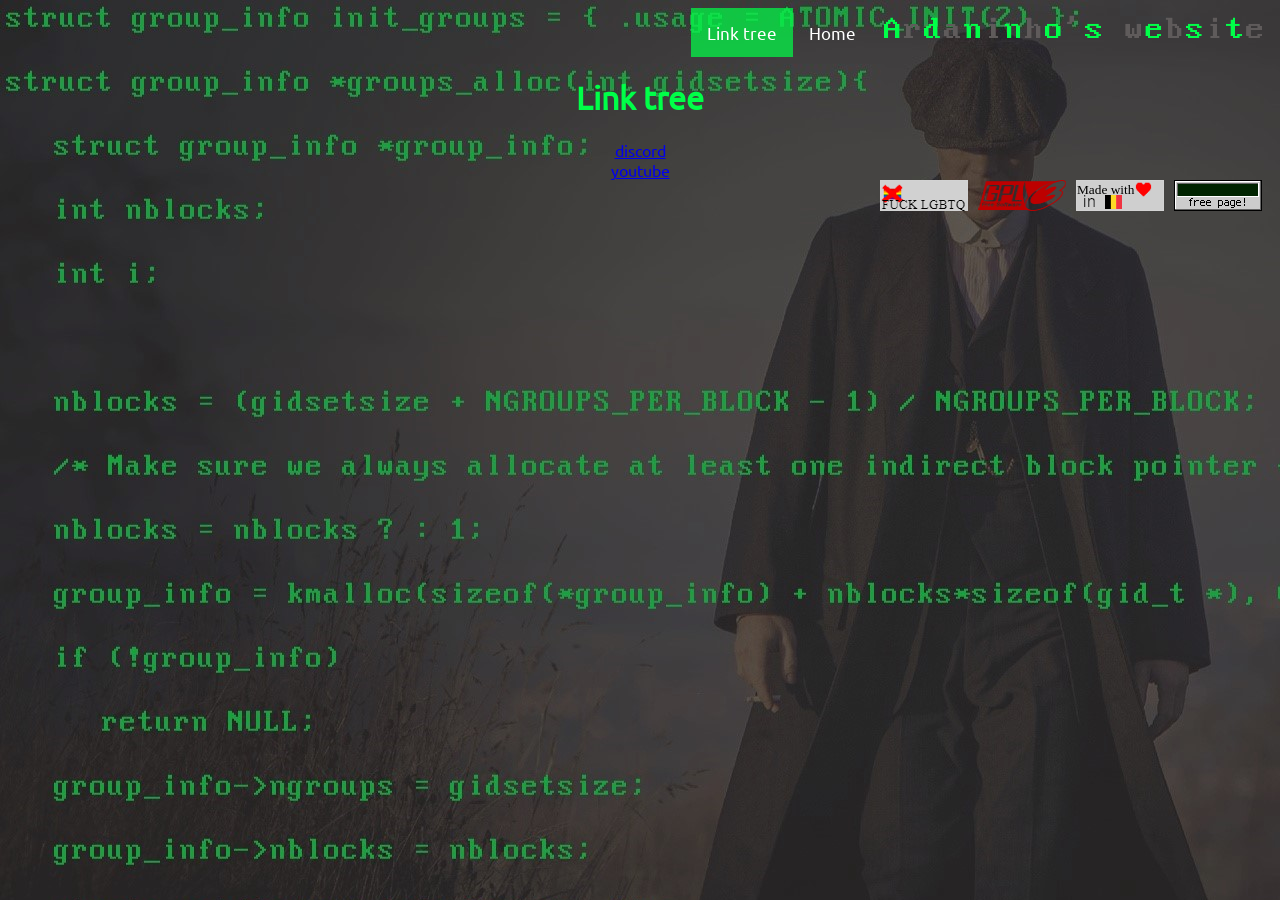
<file: linktree.html>
<!DOCTYPE html>
<html lang="en">
<!--comment-->
<head>
    <link rel="stylesheet" href="/res/head.css">
    <meta charset="UTF-8">
    <meta http-equiv="X-UA-Compatible" content="IE=edge">
    <meta name="viewport" content="width=device-width, initial-scale=1.0">
    <title>Link tree - Ardaninho's website</title>
    <!--<link rel="icon" type="image/x-icon" href="/favicon.png">-->
    <div class="topnav">
        <img src="/res/logo.png" alt="Ardaninho's website" width="400" height="40" align="right">
        <a href="/">Home</a>
        <a class="active" href="/linktree.html">Link tree</a>
    </div>
    <h1>Link tree</h1>
</head>
<body>
    <a href="https://discord.com/users/639439553698201626">discord</a><br>
    <a href="https://www.youtube.com/channel/UC0xlObpiazfryOmvxLbwcYg">youtube</a>
    <div id="banner" style="overflow: hidden; ">
      <div class="image-div" >
        <img src ="/res/freepage.gif">
      </div>
      <div class="image-div" >
        <img src ="/res/madewithlove.gif">
      </div>
      <div class="image-div" >
        <img src ="/res/gplv3.png">
      </div>
      <div class="image-div" >
        <img src ="/res/screwlgbtq.gif">
      </div>
      <div style="clear:right;"></div>
    </div>
</body>
</html>
</file>
<file: res/head.css>
@font-face {
    font-family: Ubuntu;
    src: url("/res/Ubuntu.woff2") format("woff");
}
html {
    background-color: black;
    background-image: url('/res/background.jpg');
    background-repeat: repeat;
    color: white;
    font-family: 'Ubuntu';font-size: 16px;
    text-align: center;
}
img {
    display: block;
    margin-left: auto;
    margin-right: auto;
}
h1 {
    color: #00ff48;
}
h2 {
    color: #00ff48;
}
.topnav {
    overflow: hidden;
} 
.topnav a {
    float: right;
    color: #ffffff;
    text-align: center;
    padding: 14px 16px;
    text-decoration: none;
    font-size: 17px;
}
.topnav a:hover {
    background-color: #00ff48;
    color: white;
}
.topnav a.active {
    background-color: #00ff48b4;
    color: white;
}
.image-div{
    float:right;
    margin-right:10px;
    max-width: 20%;
    max-height: 20%;
}
</file>
